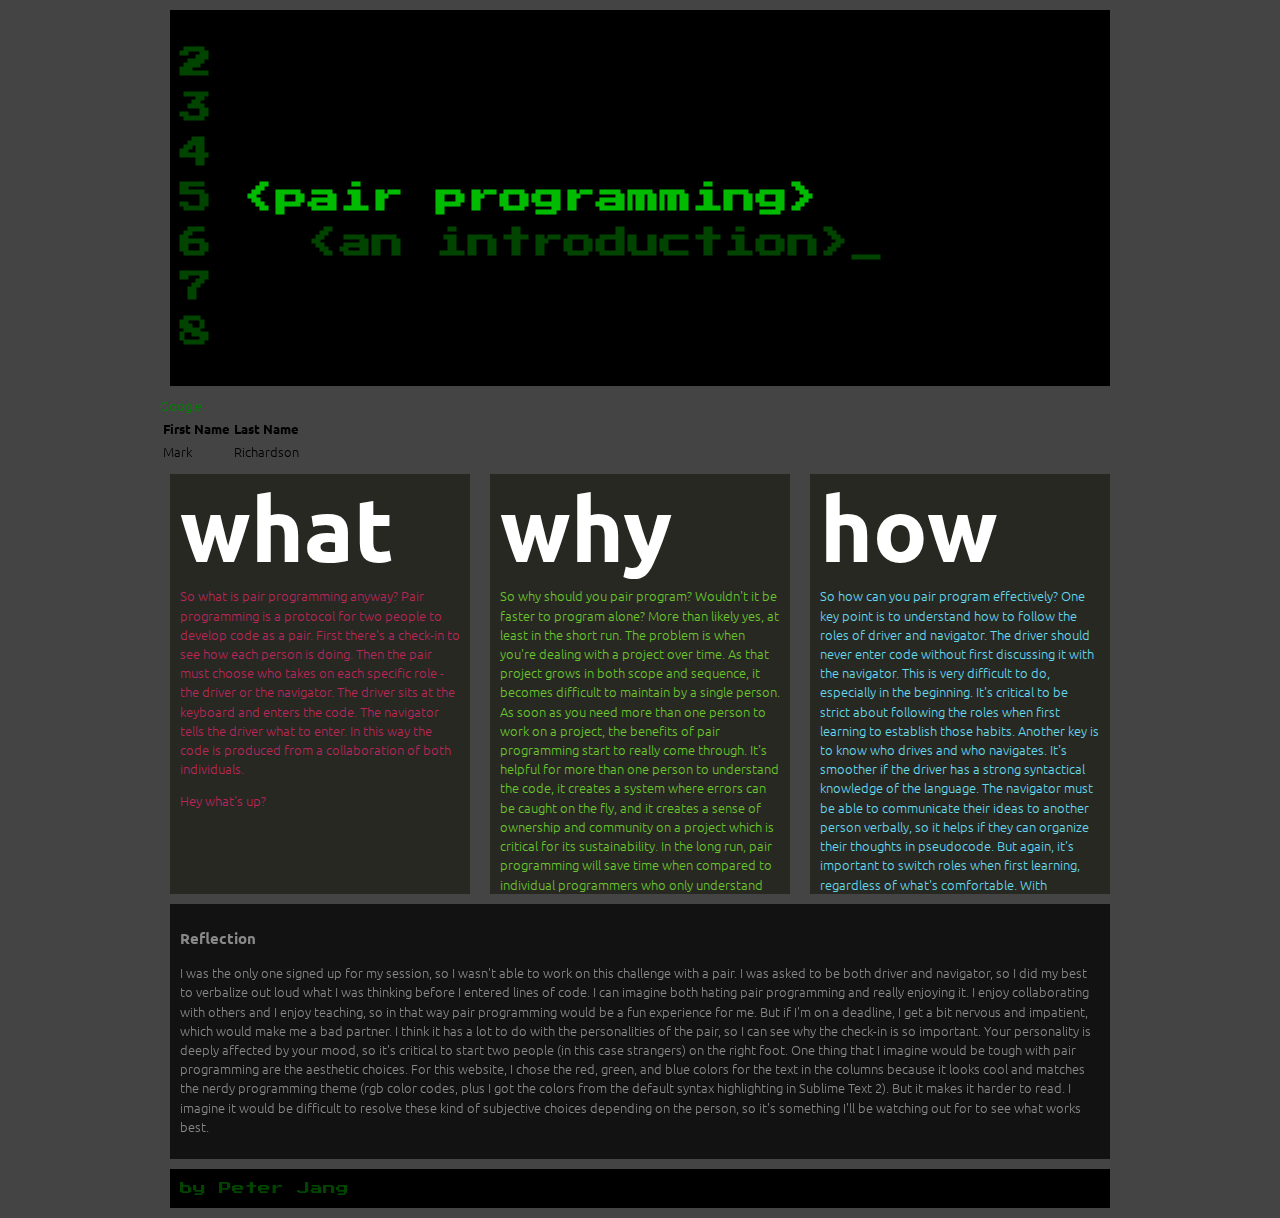
<file: index.html>
<!DOCTYPE html>
<html lang="en">
  <head>
    <link href='http://fonts.googleapis.com/css?family=Press+Start+2P' rel='stylesheet' type='text/css'>
    <link href='http://fonts.googleapis.com/css?family=Ubuntu:300,700' rel='stylesheet' type='text/css'>
    <link rel="stylesheet" href="index.css">
    <title>Pair-Programming: An Introduction</title>
  </head>
  <body>
    <header>
      <h1>2<br />3<br />4<br />5 <span id="header-title">&lt;pair programming&gt;</span><br />6 &nbsp;&nbsp;<span id="header-subtitle">&lt;an introduction&gt;_<br />7<br />8</h1>
    </header>
    <a href="http://www.google.com">Google</a>
    <table>
    <tr>
      <th>First Name</th>
      <th>Last Name</th>
    </tr>
    <tr>
      <td>Mark</td>
      <td>Richardson</td>
    </tr>
    </table>
    <main>
      <section tabindex="0" class="column-section" id="what-is-pp">
        <h2>what</h2>
        <p>So what is pair programming anyway? Pair programming is a protocol for two people to develop code as a pair. First there's a check-in to see how each person is doing. Then the pair must choose who takes on each specific role - the driver or the navigator. The driver sits at the keyboard and enters the code. The navigator tells the driver what to enter. In this way the code is produced from a collaboration of both individuals.</p>
        <p>Hey what's up?</p>
      </section>
      <section tabindex="0" class="column-section" id="why-do-pp">
        <h2>why</h2>
        <p>So why should you pair program? Wouldn't it be faster to program alone? More than likely yes, at least in the short run. The problem is when you're dealing with a project over time. As that project grows in both scope and sequence, it becomes difficult to maintain by a single person. As soon as you need more than one person to work on a project, the benefits of pair programming start to really come through. It's helpful for more than one person to understand the code, it creates a system where errors can be caught on the fly, and it creates a sense of ownership and community on a project which is critical for its sustainability. In the long run, pair programming will save time when compared to individual programmers who only understand the parts of a project they worked on.<p>
      </section>
      <section tabindex="0" class="column-section" id="how-to-pp">
        <h2>how</h2>
        <p>So how can you pair program effectively? One key point is to understand how to follow the roles of driver and navigator. The driver should never enter code without first discussing it with the navigator. This is very difficult to do, especially in the beginning. It's critical to be strict about following the roles when first learning to establish those habits. Another key is to know who drives and who navigates. It's smoother if the driver has a strong syntactical knowledge of the language. The navigator must be able to communicate their ideas to another person verbally, so it helps if they can organize their thoughts in pseudocode. But again, it's important to switch roles when first learning, regardless of what's comfortable. With experience, you may find yourselves switching roles multiple times within a session. Finally, it's essential to do a proper check-in, especially with two people who don't know each other that well. Your ability to collaborate will always be deeply affected by your current disposition. A check-in helps ensure both people are starting on the right foot. In the end, the important thing is to make sure there's an equal distribution of the collaboration so that both people have ownership over the code that's produced.</p>
      </section>
      <section id="reflection">
        <h3>Reflection</h3>
        <p>I was the only one signed up for my session, so I wasn't able to work on this challenge with a pair. I was asked to be both driver and navigator, so I did my best to verbalize out loud what I was thinking before I entered lines of code. I can imagine both hating pair programming and really enjoying it. I enjoy collaborating with others and I enjoy teaching, so in that way pair programming would be a fun experience for me. But if I'm on a deadline, I get a bit nervous and impatient, which would make me a bad partner. I think it has a lot to do with the personalities of the pair, so I can see why the check-in is so important. Your personality is deeply affected by your mood, so it's critical to start two people (in this case strangers) on the right foot. One thing that I imagine would be tough with pair programming are the aesthetic choices. For this website, I chose the red, green, and blue colors for the text in the columns because it looks cool and matches the nerdy programming theme (rgb color codes, plus I got the colors from the default syntax highlighting in Sublime Text 2). But it makes it harder to read. I imagine it would be difficult to resolve these kind of subjective choices depending on the person, so it's something I'll be watching out for to see what works best.</p>
      </section>
    </main>
    <footer>
      by Peter Jang
    </footer>
  </body>
</html>
</file>
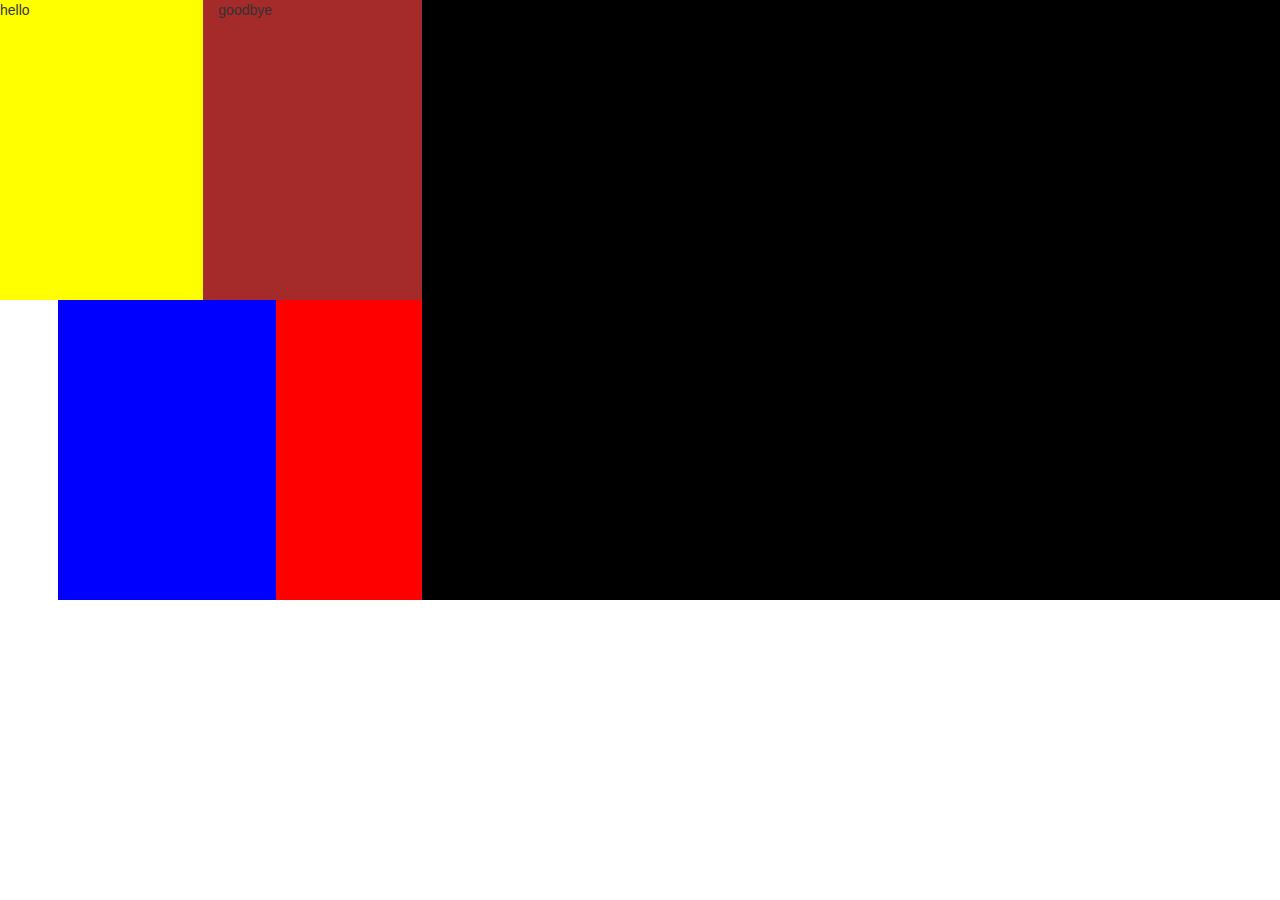
<file: grid.html>
<!DOCTYPE html>
<html>
<head>
<link rel="stylesheet" href="https://maxcdn.bootstrapcdn.com/bootstrap/3.3.4/css/bootstrap.min.css">
  <script src="http://code.jquery.com/jquery-2.1.4.min.js"></script>
  <script src="https://maxcdn.bootstrapcdn.com/bootstrap/3.3.4/js/bootstrap.min.js"></script>
  <link rel="stylesheet" type="text/css" href="grid.css">
  <title></title>
</head>
<body>
  <div class="row">
    <div class="col-md-4">
      <div class="row">
        <div class="col-md-6 yellow">hello</div>
        <div class="col-md-6 brown">goodbye</div>
      </div>
      <div class="row">
        <div class="col-md-2"></div>
        <div class="col-md-6 blue"></div>
        <div class="col-md-4 red"></div>
      </div> 
    </div>
    <div class="col-md-8 black"></div>
  </div>
</body>
</html>
</file>
<file: index.css>
/*Layout*/

body {
  width: 960px;
  margin: 0 auto;
  background: gray;
}

.column-section {
  width: 280px;
  float: left;
  height: 400px;
  overflow: scroll;
}

#reflection {
  clear: both;
}

.column-section, footer, header, #reflection {
  padding: 10px;
  margin: 10px; 
}

/*Colors*/
 a {
  color: green;
  text-decoration: none;
 }

 a:hover {
  color: purple;
 }

body {
  background-color: #444 ;
}

header {
  background-color: #000;
}

header h1 {
  color: #040;
}

#header-title {
  color: #0b0;
}

.column-section {
  background: #272822;
}

.column-section h2 {
  color: white;
}

#what-is-pp p {
  color: #B92659;
}

#why-do-pp p {
  color: #6AC62E;
}

#how-to-pp p {
  color: #66D9EF;
}

#reflection {
  background: #121212;
  color: #888;
}

footer {
  background: #000;
  color: #040;
}

/*Typography*/

body {
  font-family: 'Ubuntu', sans-serif;
  font-weight: 300;
  font-size: 0.8em;
  line-height: 1.5em;
}

header h1, footer {
  font-family: 'Press Start 2P', sans-serif;
}

header h1 {
  font-size: 2.5em;
  line-height: 1.4em;
}

.column-section h2 {
  font-size: 7em;
  margin: 0;
  line-height: 1em;
}


/*Media Queries*/

@media (max-width: 960px) {
  body {
    width: 100%;
  }

  .column-section {
    float: none;
    width: inherit;
  }

}
</file>
<file: grid.css>
.yellow {
  background-color: yellow;
  height: 300px;
}

.brown {
  background-color: brown;
  height: 300px;
}

.blue {
  background-color: blue;
  height: 300px;
}

.red {
  background-color: red;
  height: 300px;
}

.black {
  background-color: black;
  height: 600px;
}
</file>
